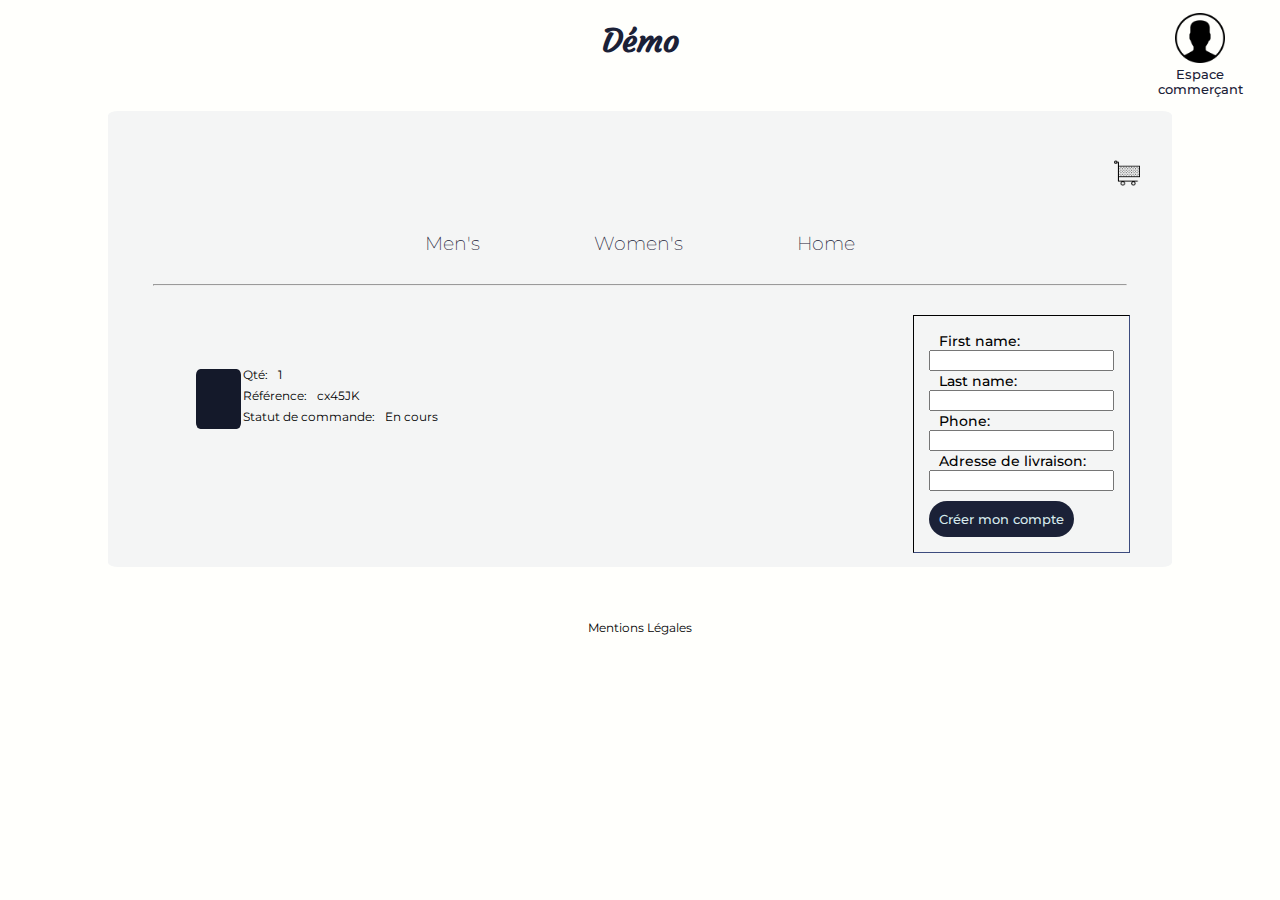
<file: identification.html>
<!DOCTYPE html>
<html lang="en" dir="ltr">

<head>
  <meta charset="utf-8">
  <title>Panier client identification</title>

  <link rel="stylesheet" href="css/style.css">

  <link rel="preconnect" href="https://fonts.googleapis.com">
  <link rel="preconnect" href="https://fonts.gstatic.com" crossorigin>
  <link href="https://fonts.googleapis.com/css2?family=Courgette&family=Montserrat:ital,wght@0,200;0,300;0,400;0,500;1,300;1,400;1,500&display=swap" rel="stylesheet">
</head>

<body>

  <h1 class="Demo">Démo</h1>


  <div class="logo-droite">
    <a href="accueil-commercant.html">
      <img class="utilisateur-logo" src="images/utilisateur black.png" alt="utilisateur-commerçant">
    </a>

    <h2 class="logo-espace">Espace<br>commerçant</h2>
  </div>

<div class="center-container" id="panier-center-container">

    <a href="panier-client.html">
      <img class="panier-logo" src="images/chariot.png" alt="panier-logo">
    </a>

    <div class="Selecteur-rayon">
      <h3>Men's</h3>
      <h3>Women's</h3>
      <h3>Home</h3>
    </div>
    <hr>

    <div class="description-article">

      <div class="article-panier">
      </div>

      <p>Qté:</p>
      <p>1</p><br>
      <p>Référence:</p>
      <p>cx45JK</p><br>
      <p>Statut de commande:</p>
      <p>En cours</p>

    </div>

    <div id="Recap-id" class="Recap">

      <form>
        <label class="recap-text" for="fname">First name:</label><br>
        <input type="text" id="fname" name="fname"><br>

        <label class="recap-text" for="lname">Last name:</label><br>
        <input type="text" id="lname" name="lname"><br>

        <label class="recap-text" for="phone">Phone:</label><br>
        <input type="text" id="phone" name="phone"><br>

        <label class="recap-text" for="adresse">Adresse de livraison:</label><br>
        <input type="text" id="adresse" name="adresse">

      </form>

      <button id="btn-id" class="button" type="button" name="Livraison">Créer mon compte</button>

    </div>

</div>
<a href="legales.html" class="mentions-index"><p>Mentions Légales</p></a>
    <script src="https://ajax.googleapis.com/ajax/libs/jquery/3.6.0/jquery.min.js"></script>
</body>
</html>
</file>
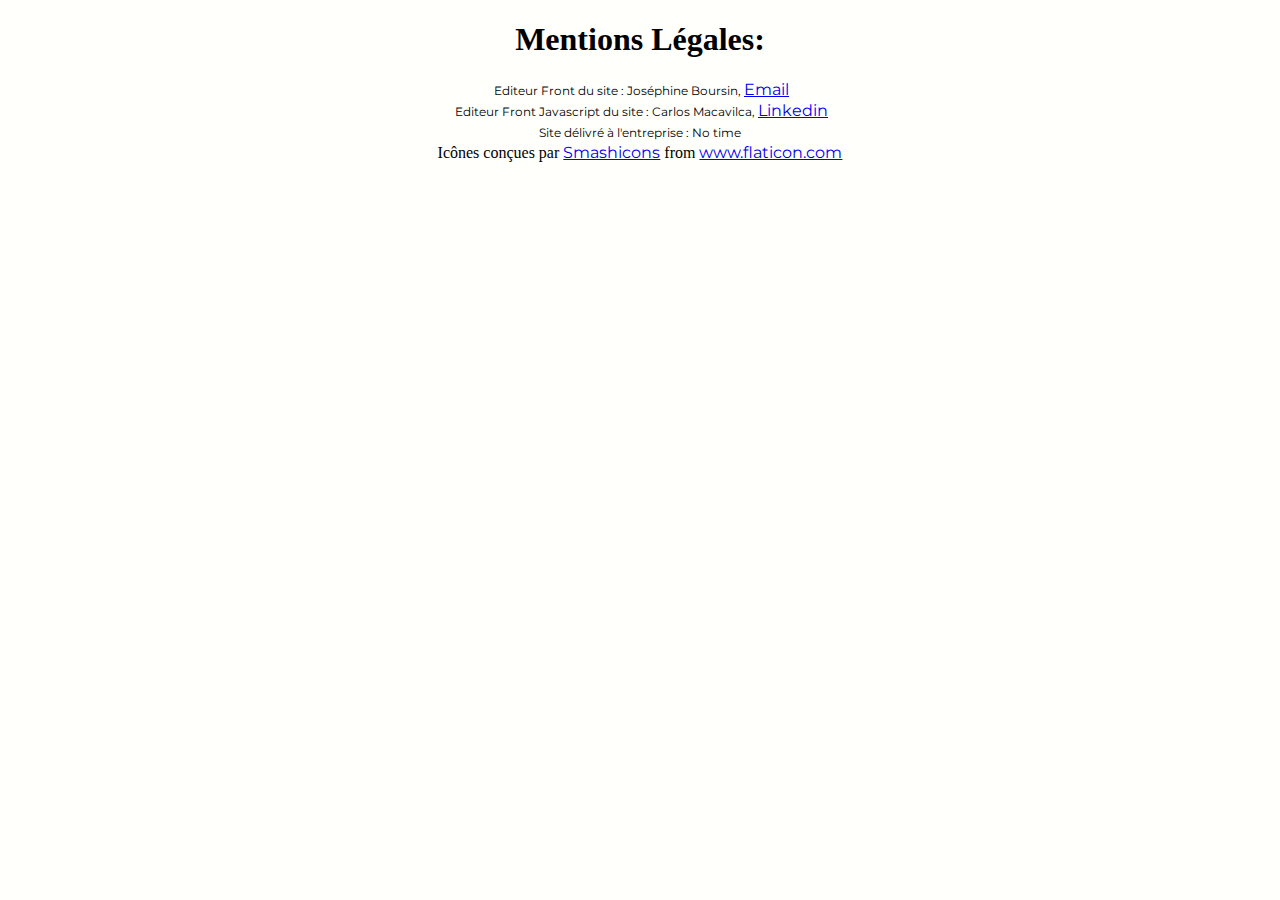
<file: legales.html>
<!DOCTYPE html>
<html lang="en" dir="ltr">
  <head>
    <meta charset="utf-8">
    <title>Mentions Légales</title>

    <link rel="stylesheet" href="css/style.css">

    <link rel="preconnect" href="https://fonts.googleapis.com">
    <link rel="preconnect" href="https://fonts.gstatic.com" crossorigin>
    <link href="https://fonts.googleapis.com/css2?family=Courgette&family=Montserrat:ital,wght@0,200;0,300;0,400;0,500;1,300;1,400;1,500&display=swap" rel="stylesheet">
    </head>

  <body>
<h1>Mentions Légales:</h1>

<p>Editeur Front du site : Joséphine Boursin,</p><a href = "mailto: josephinebrsn@gmail.com">Email</a><br>
<p>Editeur Front Javascript du site : Carlos Macavilca,</p><a href="https://uk.linkedin.com/in/carlos-macavilca-04969a1b6">Linkedin</a><br>
<p>Site délivré à l'entreprise : No time</p><br>

<div>
  Icônes conçues par <a href="https://www.flaticon.com/fr/auteurs/smashicons">Smashicons</a> from <a href="https://www.flaticon.com/fr/">www.flaticon.com</a>
</div>
  </body>
</html>
</file>
<file: css/style.css>
body{
text-align: center;
background-color: #FFFFFC
}

.Demo{
  font-family:'Courgette';
  color:#1B2137
}

.center-container{
  background-color: #F4F5F5;
  padding: 100px 45px 50px;
  margin: 50px 100px;
  border-radius: 1%
}

.mentions-index{
  color: black
}

a{
  font-family: 'Montserrat'
}
/*************************Index.html**************************/

/*****Divs****/

.selecteur-espace{
  margin-top: 150px;
}

.utilisateur-index{
  display: inline-block;
  width: 290px;
  height: 370px;
}

/*****Logo/Image****/

.logo-index{
  width: 5%;
}

.utilisateur-index-logo{
  width: 45%;
}
.utilisateur-index-logo:hover{
  background-color: #BAC3DE;
  border-radius: 30px
}

/*****Text****/

.espace-index{
  font-family: 'Montserrat';
  font-weight: 500;
  color: #1B2137;
  font-style: italic;
  font-size: 1.2rem
}

/*************************accueil-client.html**************************/

/*****Divs****/

.compartiment-article{
background-color:#D5E9EC;
width: 20%;
height:220px;
display: inline-block;
border-radius: 10%;
margin:  2%
}

.logo-droite{
  position: absolute;
  top: 0.8rem;
  right: 0;
  left:70rem
}

.button{
border: none;
}

/*****Logo/Image****/

.utilisateur-logo{
  width: 50px;
}

.logo-espace{
  font-size: 0.8rem;
  margin-top: 0;
  font-family: 'Montserrat';
  font-weight:500;
  color: #1B2137
}

.panier-logo{
  width: 2%;
  position: absolute;
  top: 160px;
  right: 140px;
}
.panier-logo:hover{
  background-color:#BAC3DE;
  border-radius: 30%;
  cursor: grab;
}

.button-panier{
  border: none;
}

.logo-by-article{
  background-color: #F4F5F5;
  margin-top: 50px;
  position: relative;
  height: auto;
  font-family: 'Montserrat';
  font-size: 0.9rem
}

.chariot-article{
  width: 10%;
  position: relative;
  left: 50px;
  bottom: 39px;
  z-index: 1
}
.chariot-article:hover{
  background-color:#BAC3DE;
  border-radius: 30%;
  cursor: grab;
}

.logo-clothes{
width: 70%;
margin-top: 50px;
}

/*****Text****/

h3{
  font-family: 'Montserrat';
  font-weight: 200;
  color: #1B2137;
  display: inline-block;
  padding: 2px 55px;
}

h4{
  font-weight: 300;
  font-size: 0.9rem
}


/*****Autres****/


.to-hide{
    display: none;
}



/*************************accueil-commerçant.html**************************/

/*****Divs****/

.description-article{
display: inline-block;
position: relative;
top: 70px;
right: 300px;
text-align: left;
}

.article-panier{
  background-color:#14192A;
  width: 45px;
  height:60px;
  display: inline-block;
  border-radius: 10%;
  position: absolute;
  right: 200px;
  top: 5px
}

.Recap{
  border: 0.8px;
  border-color: #14192A;
  border-style: inset;
  position: absolute;
  right: 150px;
  top: 335px;
  padding: 5px;
  font-family: 'Montserrat';
}

/*****Text****/

p{
  display: inline-block;
  margin: 3px;
  font-size: 0.75rem;
  font-family: 'Montserrat';
  font-weight: 400;
}



/*************************panier-client.html**************************/

#panier-center-container{
margin-top: 50px;
padding-bottom: 210px

}

.button{
   border-radius: 20px;
   color: #D5E9EC;
   font-family: 'Montserrat';
   font-size: 13px;
   font-weight: 500;
   padding: 10px;
   background-color: #1B2137;
   display: inline-block;
   cursor: pointer;
   text-align: center;
   border-width: 0
}
.button:hover {
   background: #D5E9EC;
   -webkit-border-radius: 22px;
   -moz-border-radius: 22px;
   border-radius: 22px;
   text-decoration: none;
   color: #1B2137
}

#article-panierhtml{
  right: 130px;
  top: 0
}

/*************************identification.html**************************/

#Recap-id{
  top: 315px;
  text-align: left;
  padding: 15px;
}

.recap-text{
font-size: 0.85rem;
font-weight: 500;
padding: 10px;
}

#btn-id{
margin-top: 10px
}
</file>
